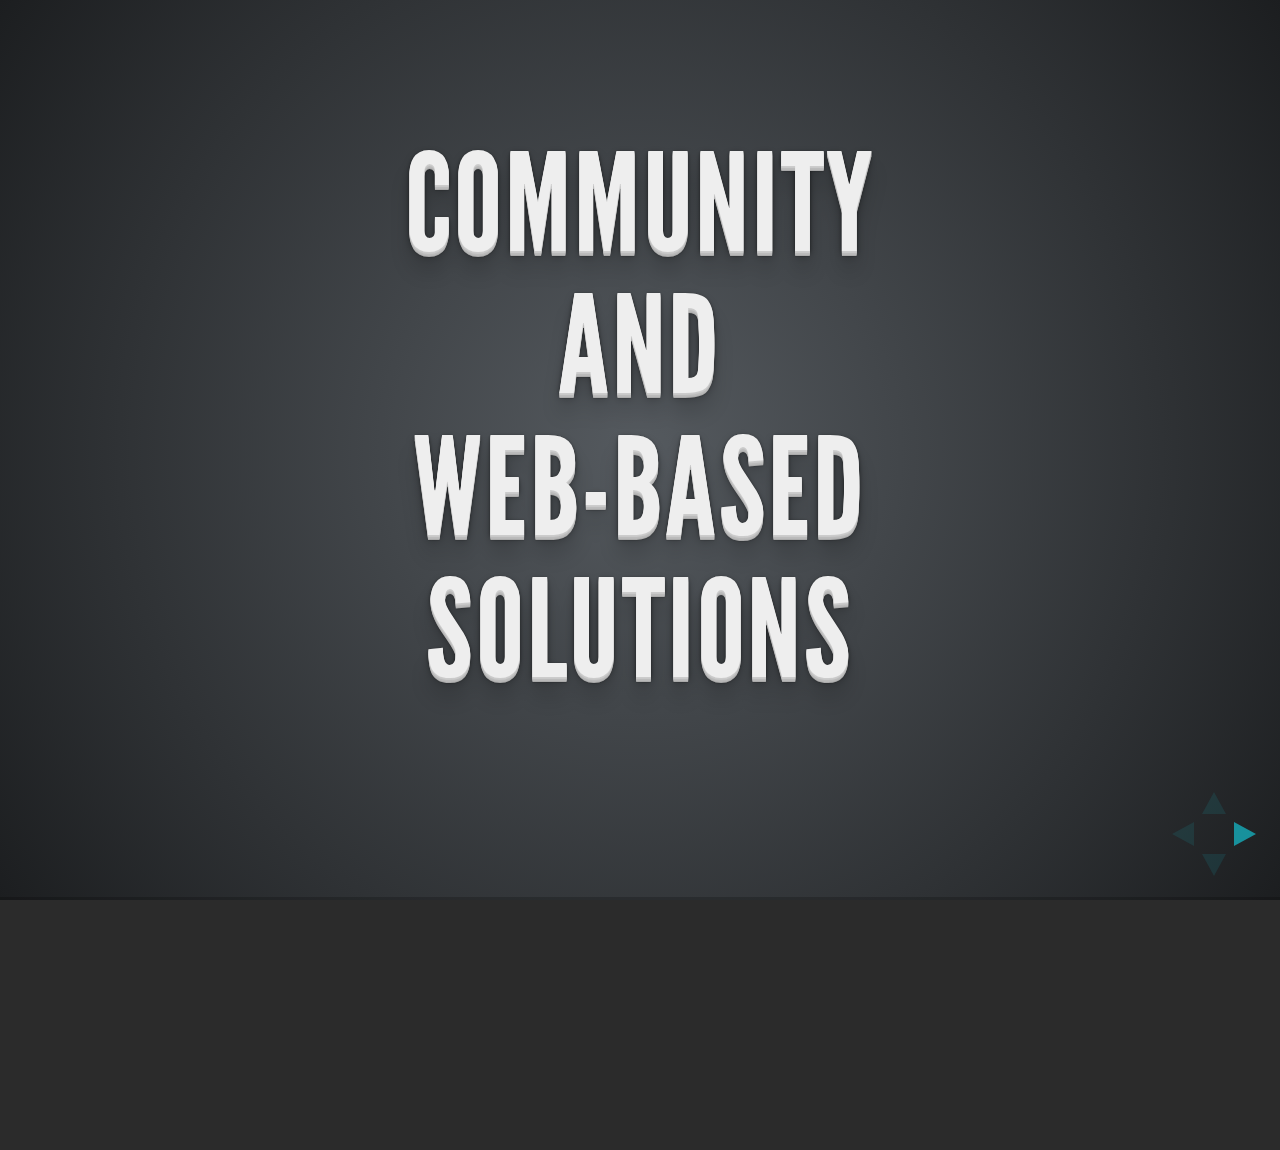
<file: community.html>
<!doctype html>
<html lang="en">

<head>
    <meta charset="utf-8">

    <title>community</title>

    <meta http-equiv="no-cache">
    <meta http-equiv="Expires" content="-1">
    <meta http-equiv="Cache-Control" content="no-cache">
    <meta http-equic="Pragma" CONTENT="no-cache">

    <meta name="description" content="A framework for easily creating beautiful presentations using HTML">
    <meta name="author" content="Hakim El Hattab">

    <meta name="apple-mobile-web-app-capable" content="yes" />
    <meta name="apple-mobile-web-app-status-bar-style" content="black-translucent" />

    <meta name="viewport" content="width=device-width, initial-scale=1.0, maximum-scale=1.0, user-scalable=no">

    <link rel="stylesheet" href="css/reveal.min.css">
    <link rel="stylesheet" href="css/theme/default.css" id="theme">

    <!-- For syntax highlighting -->
    <link rel="stylesheet" href="lib/css/zenburn.css">

    <!-- If the query includes 'print-pdf', use the PDF print sheet -->
    <script>
        document.write( '<link rel="stylesheet" href="css/print/' + ( window.location.search.match( /print-pdf/gi ) ? 'pdf' : 'paper' ) + '.css" type="text/css" media="print">' );
    </script>

    <!--[if lt IE 9]>
    <script src="lib/js/html5shiv.js"></script>
    <![endif]-->
</head>

<body>

<div class="reveal">

    <!-- Any section element inside of this container is displayed as a slide -->
    <div class="slides">

        <section data-markdown="present/community/slide0.md" data-separator="^\n\n\n" data-vertical="^\n\n"></section>
        <section data-markdown="present/community/slide1.md" data-separator="^\n\n\n" data-vertical="^\n\n"></section>
        <section data-markdown="present/community/slide2.md" data-separator="^\n\n\n" data-vertical="^\n\n"></section>
        <section data-markdown="present/community/slide3.md" data-separator="^\n\n\n" data-vertical="^\n\n"></section>
    </div>

</div>

<script src="lib/js/head.min.js"></script>
<script src="js/reveal.min.js"></script>

<script>

    // Full list of configuration options available here:
    // https://github.com/hakimel/reveal.js#configuration
    Reveal.initialize({
        controls: true,
        progress: true,
        history: true,
        center: true,
        rollingLinks: false,

        theme: Reveal.getQueryHash().theme, // available themes are in /css/theme
        transition: Reveal.getQueryHash().transition || 'default', // default/cube/page/concave/zoom/linear/fade/none

        // Optional libraries used to extend on reveal.js
        dependencies: [
            { src: 'lib/js/classList.js', condition: function() { return !document.body.classList; } },
            { src: 'plugin/markdown/showdown.js', condition: function() { return !!document.querySelector( '[data-markdown]' ); } },
            { src: 'plugin/markdown/markdown.js', condition: function() { return !!document.querySelector( '[data-markdown]' ); } },
            { src: 'plugin/highlight/highlight.js', async: true, callback: function() { hljs.initHighlightingOnLoad(); } },
            { src: 'plugin/zoom-js/zoom.js', async: true, condition: function() { return !!document.body.classList; } },
            { src: 'plugin/notes/notes.js', async: true, condition: function() { return !!document.body.classList; } }
            // { src: 'plugin/search/search.js', async: true, condition: function() { return !!document.body.classList; } }
            // { src: 'plugin/remotes/remotes.js', async: true, condition: function() { return !!document.body.classList; } }
        ]
    });

</script>

</body>
</html>
</file>
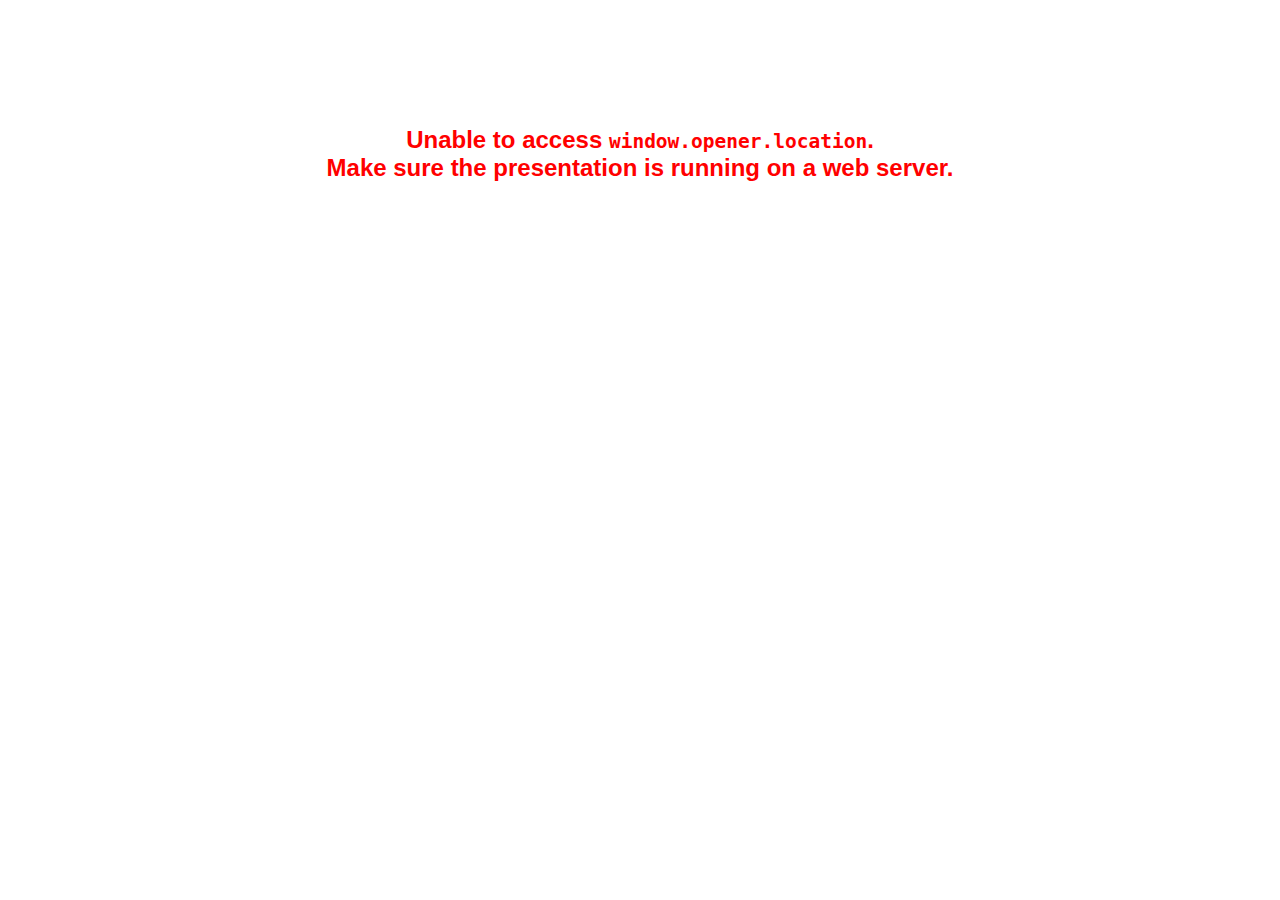
<file: plugin/notes/notes.html>
<!doctype html>
<html lang="en">
	<head>
		<meta charset="utf-8">

		<title>reveal.js - Slide Notes</title>

		<style>
			body {
				font-family: Helvetica;
			}

			#notes {
				font-size: 24px;
				width: 640px;
				margin-top: 5px;
			}

			#wrap-current-slide {
				width: 640px;
				height: 512px;
				float: left;
				overflow: hidden;
			}

			#current-slide {
				width: 1280px;
				height: 1024px;
				border: none;

				-webkit-transform-origin: 0 0;
				   -moz-transform-origin: 0 0;
					-ms-transform-origin: 0 0;
					 -o-transform-origin: 0 0;
						transform-origin: 0 0;

				-webkit-transform: scale(0.5);
				   -moz-transform: scale(0.5);
					-ms-transform: scale(0.5);
					 -o-transform: scale(0.5);
						transform: scale(0.5);
			}

			#wrap-next-slide {
				width: 448px;
				height: 358px;
				float: left;
				margin: 0 0 0 10px;
				overflow: hidden;
			}

			#next-slide {
				width: 1280px;
				height: 1024px;
				border: none;

				-webkit-transform-origin: 0 0;
				   -moz-transform-origin: 0 0;
					-ms-transform-origin: 0 0;
					 -o-transform-origin: 0 0;
						transform-origin: 0 0;

				-webkit-transform: scale(0.35);
				   -moz-transform: scale(0.35);
					-ms-transform: scale(0.35);
					 -o-transform: scale(0.35);
						transform: scale(0.35);
			}

			.slides {
				position: relative;
				margin-bottom: 10px;
				border: 1px solid black;
				border-radius: 2px;
				background: rgb(28, 30, 32);
			}

			.slides span {
				position: absolute;
				top: 3px;
				left: 3px;
				font-weight: bold;
				font-size: 14px;
				color: rgba( 255, 255, 255, 0.9 );
			}

			.error {
				font-weight: bold;
				color: red;
				font-size: 1.5em;
				text-align: center;
				margin-top: 10%;
			}

			.error code {
				font-family: monospace;
			}

			.time {
				width: 448px;
				margin: 30px 0 0 10px;
				float: left;
				text-align: center;
				opacity: 0;

				-webkit-transition: opacity 0.4s;
				   -moz-transition: opacity 0.4s;
				     -o-transition: opacity 0.4s;
				        transition: opacity 0.4s;
			}

			.elapsed,
			.clock {
				color: #333;
				font-size: 2em;
				text-align: center;
				display: inline-block;
				padding: 0.5em;
				background-color: #eee;
				border-radius: 10px;
			}

			.elapsed h2,
			.clock h2 {
				font-size: 0.8em;
				line-height: 100%;
				margin: 0;
				color: #aaa;
			}

			.elapsed .mute {
				color: #ddd;
			}

		</style>
	</head>

	<body>

		<div id="wrap-current-slide" class="slides">
			<script>document.write( '<iframe width="1280" height="1024" id="current-slide" src="'+ window.opener.location.href +'"></iframe>' );</script>
		</div>

		<div id="wrap-next-slide" class="slides">
			<script>document.write( '<iframe width="640" height="512" id="next-slide" src="'+ window.opener.location.href +'"></iframe>' );</script>
			<span>UPCOMING:</span>
		</div>

		<div class="time">
			<div class="clock">
				<h2>Time</h2>
				<span id="clock">0:00:00 AM</span>
			</div>
			<div class="elapsed">
				<h2>Elapsed</h2>
				<span id="hours">00</span><span id="minutes">:00</span><span id="seconds">:00</span>
			</div>
		</div>

		<div id="notes"></div>

		<script src="../../plugin/markdown/showdown.js"></script>
		<script>

			window.addEventListener( 'load', function() {

				if( window.opener && window.opener.location && window.opener.location.href ) {

					var notes = document.getElementById( 'notes' ),
						currentSlide = document.getElementById( 'current-slide' ),
						nextSlide = document.getElementById( 'next-slide' );

					window.addEventListener( 'message', function( event ) {
						var data = JSON.parse( event.data );
						// No need for updating the notes in case of fragment changes
						if ( data.notes !== undefined) {
							if( data.markdown ) {
								notes.innerHTML = (new Showdown.converter()).makeHtml( data.notes );
							}
							else {
								notes.innerHTML = data.notes;
							}
						}

						// Showing and hiding fragments
						if( data.fragment === 'next' ) {
							currentSlide.contentWindow.Reveal.nextFragment();
						}
						else if( data.fragment === 'prev' ) {
							currentSlide.contentWindow.Reveal.prevFragment();
						}
						else {
							// Update the note slides
							currentSlide.contentWindow.Reveal.slide( data.indexh, data.indexv );
							nextSlide.contentWindow.Reveal.slide( data.nextindexh, data.nextindexv );
						}

					}, false );

					var start = new Date(),
						timeEl = document.querySelector( '.time' ),
						clockEl = document.getElementById( 'clock' ),
						hoursEl = document.getElementById( 'hours' ),
						minutesEl = document.getElementById( 'minutes' ),
						secondsEl = document.getElementById( 'seconds' );

					setInterval( function() {

						timeEl.style.opacity = 1;

						var diff, hours, minutes, seconds,
							now = new Date();

						diff = now.getTime() - start.getTime();
						hours = parseInt( diff / ( 1000 * 60 * 60 ) );
						minutes = parseInt( ( diff / ( 1000 * 60 ) ) % 60 );
						seconds = parseInt( ( diff / 1000 ) % 60 );

						clockEl.innerHTML = now.toLocaleTimeString();
						hoursEl.innerHTML = zeroPadInteger( hours );
						hoursEl.className = hours > 0 ? "" : "mute";
						minutesEl.innerHTML = ":" + zeroPadInteger( minutes );
						minutesEl.className = minutes > 0 ? "" : "mute";
						secondsEl.innerHTML = ":" + zeroPadInteger( seconds );

					}, 1000 );

					// Navigate the main window when the notes slide changes
					currentSlide.contentWindow.Reveal.addEventListener( 'slidechanged', function( event ) {

						window.opener.Reveal.slide( event.indexh, event.indexv );

					} );

				}
				else {

					document.body.innerHTML =  '<p class="error">Unable to access <code>window.opener.location</code>.<br>Make sure the presentation is running on a web server.</p>';

				}


			}, false );

			function zeroPadInteger( num ) {
				var str = "00" + parseInt( num );
				return str.substring( str.length - 2 );
			}

		</script>
	</body>
</html>
</file>
<file: css/theme/default.css>
@import url(https://fonts.googleapis.com/css?family=Lato:400,700,400italic,700italic);
/**
 * Default theme for reveal.js.
 *
 * Copyright (C) 2011-2012 Hakim El Hattab, http://hakim.se
 */
@font-face {
  font-family: 'League Gothic';
  src: url("../../lib/font/league_gothic-webfont.eot");
  src: url("../../lib/font/league_gothic-webfont.eot?#iefix") format("embedded-opentype"), url("../../lib/font/league_gothic-webfont.woff") format("woff"), url("../../lib/font/league_gothic-webfont.ttf") format("truetype"), url("../../lib/font/league_gothic-webfont.svg#LeagueGothicRegular") format("svg");
  font-weight: normal;
  font-style: normal; }

/*********************************************
 * GLOBAL STYLES
 *********************************************/
body {
  background: #1c1e20;
  background: -moz-radial-gradient(center, circle cover, #555a5f 0%, #1c1e20 100%);
  background: -webkit-gradient(radial, center center, 0px, center center, 100%, color-stop(0%, #555a5f), color-stop(100%, #1c1e20));
  background: -webkit-radial-gradient(center, circle cover, #555a5f 0%, #1c1e20 100%);
  background: -o-radial-gradient(center, circle cover, #555a5f 0%, #1c1e20 100%);
  background: -ms-radial-gradient(center, circle cover, #555a5f 0%, #1c1e20 100%);
  background: radial-gradient(center, circle cover, #555a5f 0%, #1c1e20 100%);
  background-color: #2b2b2b; }

.reveal {
  font-family: "Lato", sans-serif;
  font-size: 36px;
  font-weight: 200;
  letter-spacing: -0.02em;
  color: #eeeeee; }

::selection {
  color: white;
  background: #ff5e99;
  text-shadow: none; }

/*********************************************
 * HEADERS
 *********************************************/
.reveal h1,
.reveal h2,
.reveal h3,
.reveal h4,
.reveal h5,
.reveal h6 {
  margin: 0 0 20px 0;
  color: #eeeeee;
  font-family: "League Gothic", Impact, sans-serif;
  line-height: 0.9em;
  letter-spacing: 0.02em;
  text-transform: uppercase;
  text-shadow: 0px 0px 6px rgba(0, 0, 0, 0.2); }

.reveal h1 {
  text-shadow: 0 1px 0 #cccccc, 0 2px 0 #c9c9c9, 0 3px 0 #bbbbbb, 0 4px 0 #b9b9b9, 0 5px 0 #aaaaaa, 0 6px 1px rgba(0, 0, 0, 0.1), 0 0 5px rgba(0, 0, 0, 0.1), 0 1px 3px rgba(0, 0, 0, 0.3), 0 3px 5px rgba(0, 0, 0, 0.2), 0 5px 10px rgba(0, 0, 0, 0.25), 0 20px 20px rgba(0, 0, 0, 0.15); }

/*********************************************
 * LINKS
 *********************************************/
.reveal a:not(.image) {
  color: #13daec;
  text-decoration: none;
  -webkit-transition: color .15s ease;
  -moz-transition: color .15s ease;
  -ms-transition: color .15s ease;
  -o-transition: color .15s ease;
  transition: color .15s ease; }

.reveal a:not(.image):hover {
  color: #71e9f4;
  text-shadow: none;
  border: none; }

.reveal .roll span:after {
  color: #fff;
  background: #0d99a5; }

/*********************************************
 * IMAGES
 *********************************************/
.reveal section img {
  margin: 15px 0px;
  background: rgba(255, 255, 255, 0.12);
  border: 4px solid #eeeeee;
  box-shadow: 0 0 10px rgba(0, 0, 0, 0.15);
  -webkit-transition: all .2s linear;
  -moz-transition: all .2s linear;
  -ms-transition: all .2s linear;
  -o-transition: all .2s linear;
  transition: all .2s linear; }

.reveal a:hover img {
  background: rgba(255, 255, 255, 0.2);
  border-color: #13daec;
  box-shadow: 0 0 20px rgba(0, 0, 0, 0.55); }

/*********************************************
 * NAVIGATION CONTROLS
 *********************************************/
.reveal .controls div.navigate-left,
.reveal .controls div.navigate-left.enabled {
  border-right-color: #13daec; }

.reveal .controls div.navigate-right,
.reveal .controls div.navigate-right.enabled {
  border-left-color: #13daec; }

.reveal .controls div.navigate-up,
.reveal .controls div.navigate-up.enabled {
  border-bottom-color: #13daec; }

.reveal .controls div.navigate-down,
.reveal .controls div.navigate-down.enabled {
  border-top-color: #13daec; }

.reveal .controls div.navigate-left.enabled:hover {
  border-right-color: #71e9f4; }

.reveal .controls div.navigate-right.enabled:hover {
  border-left-color: #71e9f4; }

.reveal .controls div.navigate-up.enabled:hover {
  border-bottom-color: #71e9f4; }

.reveal .controls div.navigate-down.enabled:hover {
  border-top-color: #71e9f4; }

/*********************************************
 * PROGRESS BAR
 *********************************************/
.reveal .progress {
  background: rgba(0, 0, 0, 0.2); }

.reveal .progress span {
  background: #13daec;
  -webkit-transition: width 800ms cubic-bezier(0.26, 0.86, 0.44, 0.985);
  -moz-transition: width 800ms cubic-bezier(0.26, 0.86, 0.44, 0.985);
  -ms-transition: width 800ms cubic-bezier(0.26, 0.86, 0.44, 0.985);
  -o-transition: width 800ms cubic-bezier(0.26, 0.86, 0.44, 0.985);
  transition: width 800ms cubic-bezier(0.26, 0.86, 0.44, 0.985); }
</file>
<file: lib/css/zenburn.css>
/*

Zenburn style from voldmar.ru (c) Vladimir Epifanov <voldmar@voldmar.ru>
based on dark.css by Ivan Sagalaev

*/

pre code {
  display: block; padding: 0.5em;
  background: #3F3F3F;
  color: #DCDCDC;
}

pre .keyword,
pre .tag,
pre .django .tag,
pre .django .keyword,
pre .css .class,
pre .css .id,
pre .lisp .title {
  color: #E3CEAB;
}

pre .django .template_tag,
pre .django .variable,
pre .django .filter .argument {
  color: #DCDCDC;
}

pre .number,
pre .date {
  color: #8CD0D3;
}

pre .dos .envvar,
pre .dos .stream,
pre .variable,
pre .apache .sqbracket {
  color: #EFDCBC;
}

pre .dos .flow,
pre .diff .change,
pre .python .exception,
pre .python .built_in,
pre .literal,
pre .tex .special {
  color: #EFEFAF;
}

pre .diff .chunk,
pre .ruby .subst {
  color: #8F8F8F;
}

pre .dos .keyword,
pre .python .decorator,
pre .class .title,
pre .haskell .label,
pre .function .title,
pre .ini .title,
pre .diff .header,
pre .ruby .class .parent,
pre .apache .tag,
pre .nginx .built_in,
pre .tex .command,
pre .input_number {
    color: #efef8f;
}

pre .dos .winutils,
pre .ruby .symbol,
pre .ruby .symbol .string,
pre .ruby .symbol .keyword,
pre .ruby .symbol .keymethods,
pre .ruby .string,
pre .ruby .instancevar {
  color: #DCA3A3;
}

pre .diff .deletion,
pre .string,
pre .tag .value,
pre .preprocessor,
pre .built_in,
pre .sql .aggregate,
pre .javadoc,
pre .smalltalk .class,
pre .smalltalk .localvars,
pre .smalltalk .array,
pre .css .rules .value,
pre .attr_selector,
pre .pseudo,
pre .apache .cbracket,
pre .tex .formula {
  color: #CC9393;
}

pre .shebang,
pre .diff .addition,
pre .comment,
pre .java .annotation,
pre .template_comment,
pre .pi,
pre .doctype {
  color: #7F9F7F;
}

pre .xml .css,
pre .xml .javascript,
pre .xml .vbscript,
pre .tex .formula {
  opacity: 0.5;
}
</file>
